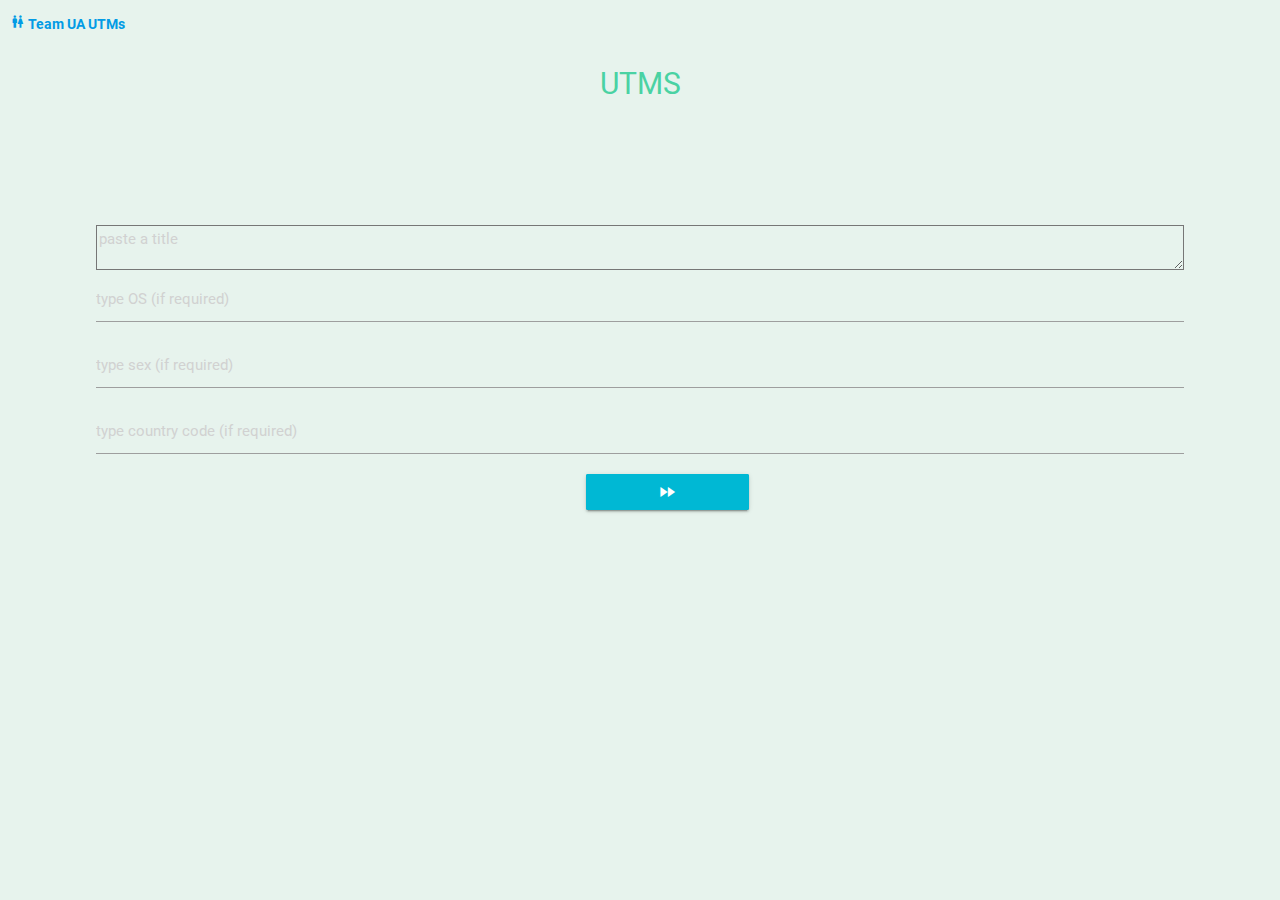
<file: index.html>
<!DOCTYPE html>
<html lang="en">
<head>
	<meta charset="UTF-8">
	<title>Eveed Launch Campaign</title>
	  
	<link href="https://fonts.googleapis.com/icon?family=Material+Icons" rel="stylesheet">
	<link rel="stylesheet" href="materialize/css/materialize.min.css">
	<link rel="stylesheet" href="style.css">
	<!-- Global site tag (gtag.js) - Google Analytics -->
<script async src="https://www.googletagmanager.com/gtag/js?id=UA-120899528-1"></script>
<script>
  window.dataLayer = window.dataLayer || [];
  function gtag(){dataLayer.push(arguments);}
  gtag('js', new Date());

  gtag('config', 'UA-120899528-1');
</script>

</head>
<header>
    <p class="header"><a href="teamua.html"><i class="material-icons tiny">wc</i> Team UA UTMs</a></p>
</header>
<body>
	<h1>UTMs</h1>
	<div class="container">
		<textarea name="" id="title" cols="30" rows="10" placeholder="paste a title"></textarea>
		<input type="text" id="os" placeholder="type OS (if required)">
		<input type="text" id="sex" placeholder="type sex (if required)">
		<input type="text" id="country" placeholder="type country code (if required)">
		<button class="btn cyan accent-4 pulse" id="btn"><i class="material-icons">fast_forward</i></button>
		<div class="wrapper">
			<p class="out" id="p0"></p>
			<p class="out" id="p1"></p>
			<p class="out" id="p2"></p>
			<p class="out" id="p3"></p>
			<p class="out" id="p4"></p>
			<p id="post"></p>
			
		</div>
	</div>
	<script src="main.js"></script>
	 <script type="text/javascript" src="https://code.jquery.com/jquery-3.2.1.min.js"></script>
      <script type="text/javascript" src="materialize/js/materialize.min.js"></script>
</body>
</html>
</file>
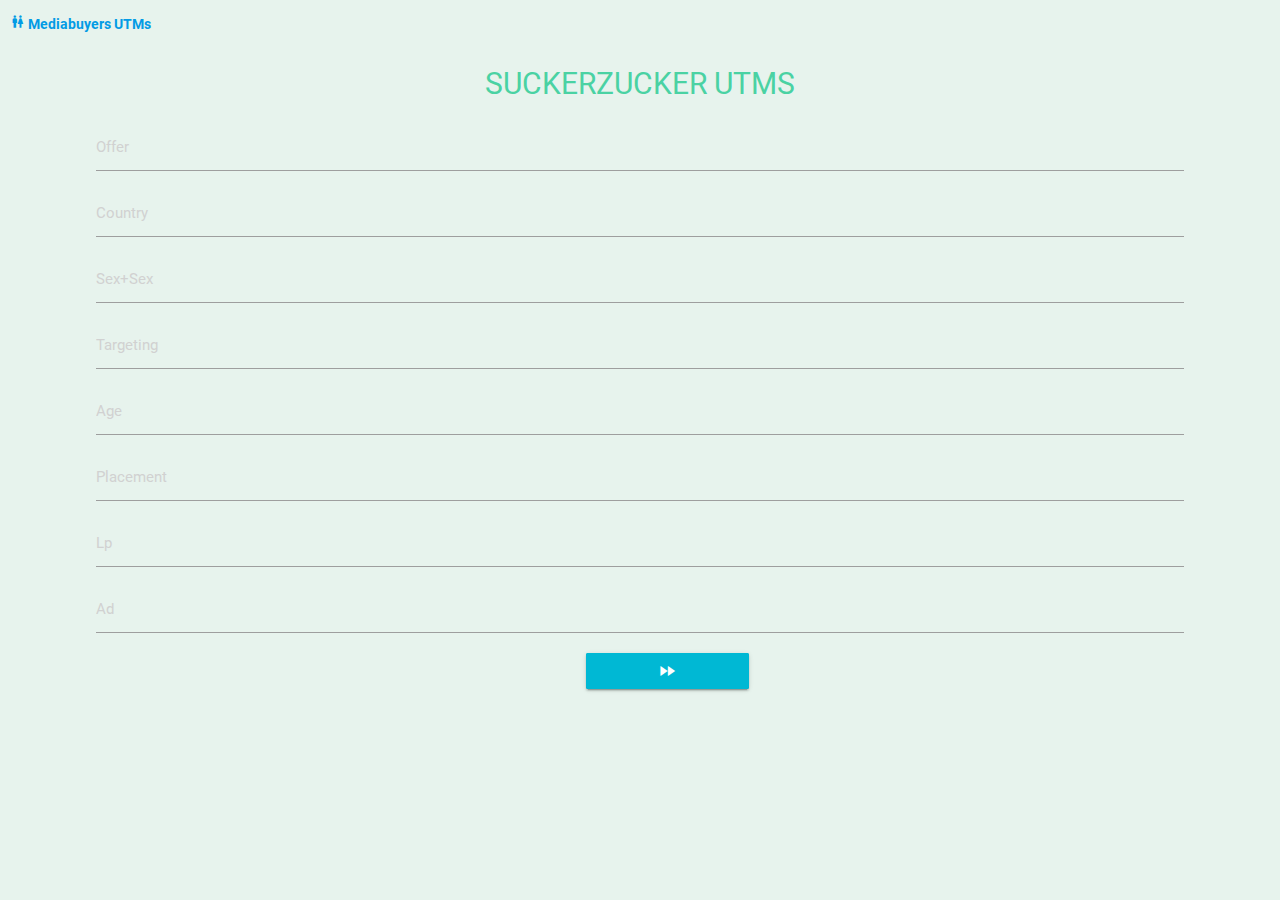
<file: teamua.html>
<!DOCTYPE html>
<html lang="en">
<head>
	<meta charset="UTF-8">
	<title>Eveed Launch Campaign</title>
	<link href="https://fonts.googleapis.com/icon?family=Material+Icons" rel="stylesheet">
	<link rel="stylesheet" href="materialize/css/materialize.min.css">
	<link rel="stylesheet" href="style.css">
	<!-- Global site tag (gtag.js) - Google Analytics -->
<script async src="https://www.googletagmanager.com/gtag/js?id=UA-120899528-1"></script>
<script>
  window.dataLayer = window.dataLayer || [];
  function gtag(){dataLayer.push(arguments);}
  gtag('js', new Date());

  gtag('config', 'UA-120899528-1');
</script>

</head>
<header>
    <p class="header"><a href="index.html"><i class="material-icons tiny">wc</i>   Mediabuyers UTMs</a></p>
</header>
<body>
	<h1>suckerzucker UTMs</h1>
	<div class="container">
		
		<input type="text" id="offer" placeholder="Offer">
		<input type="text" id="country" placeholder="Country">
		<input type="text" id="sex" placeholder="Sex+Sex">
		<input type="text" id="targeting" placeholder="Targeting">
		<input type="text" id="age" placeholder="Age">
		<input type="text" id="placement" placeholder="Placement">
		<input type="text" id="lp" placeholder="Lp">
		<input type="text" id="ad" placeholder="Ad">
		<button class="btn cyan accent-4 pulse" id="btn"><i class="material-icons">fast_forward</i></button>
		<div class="wrapper">
		    <p class="out" id="campaign"></p>
			<p class="out" id="utm"></p>
			
			
		</div>
	</div>
	<script src="main.js"></script>
	<script src="ua.js"></script>
	 <script type="text/javascript" src="https://code.jquery.com/jquery-3.2.1.min.js"></script>
      <script type="text/javascript" src="materialize/js/materialize.min.js"></script>
</body>
</html>
</file>
<file: style.css>
h1 {
    font-size: 30px;
}
body {
	background: #E7F3ED;
}
input {
	transition: 0.7s;
}
.container {
	width: 1200px;
	max-width: 85%;
}
#title {
	margin-top: 100px;
	transition: 0.7s;
}
#title:focus {
	background: #ECEDED;
	transition: 0.7s;
}
.out {
	display: block;
	color: #0F4242;
	text-align: center;
	font-size: 20px;
}
.wrapper {
	margin-top: 50px;
}
#btn {
	margin-left: 45%;
	width: 15%;
}
h1 {
	text-transform: uppercase;
	text-align: center;
	color: #4AD2A3;
	transition: 0.7s;
}
h1:hover {
	color: #15793A
}

.header {
    margin-left: 10px;
    font-size: 14px;
    font-weight: bold;
    color: #38b1c9;
}



/*
.header_container {
    position: relative;
}
*/

/*
.header{
    display: none;
    border-bottom: 1px;
    border-style: solid;
    position: absolute;
    width: 100%;
    height: 500px;
    background: #E7F3ED;
    z-index: 1;
}
.menu {
    font-size: 22px;
    text-align: center;
    line-height: 250px;
    
}
.menu-button {
    
}*/
</file>
